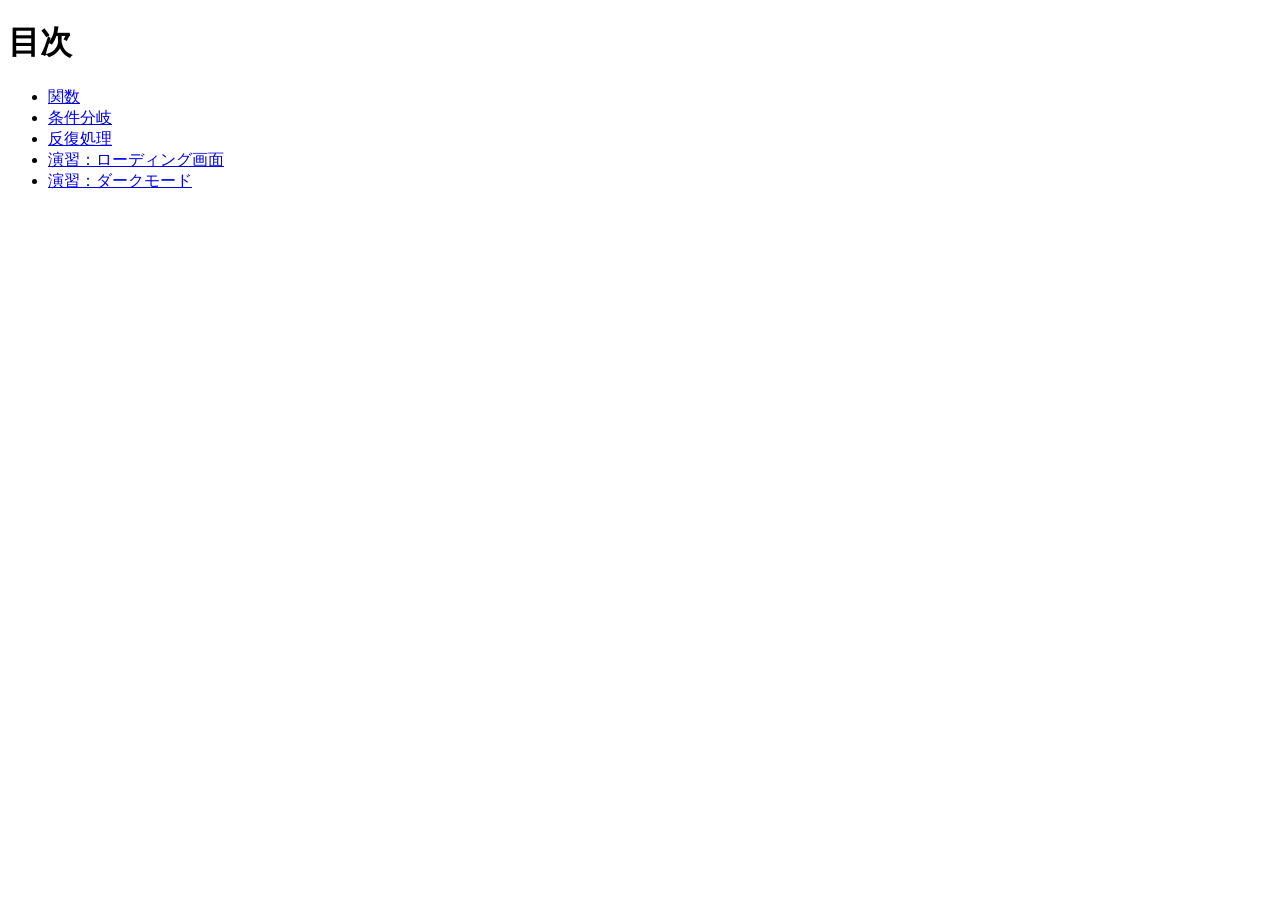
<file: index.html>
<!DOCTYPE html>
<html lang="ja">
<head>
    <meta charset="UTF-8">
    <title>Document</title>
</head>
<body>
    <h1>目次</h1>
    <ul>
        <li><a href="func/index.html">関数</a></li>
        <li><a href="condition/index.html">条件分岐</a></li>
        <li><a href="iteration/index.html">反復処理</a></li>
        <li><a href="loading/index.html">演習：ローディング画面</a></li>
        <li><a href="dark-mode/index.html">演習：ダークモード</a></li>
    </ul>
</body>
</html>
</file>
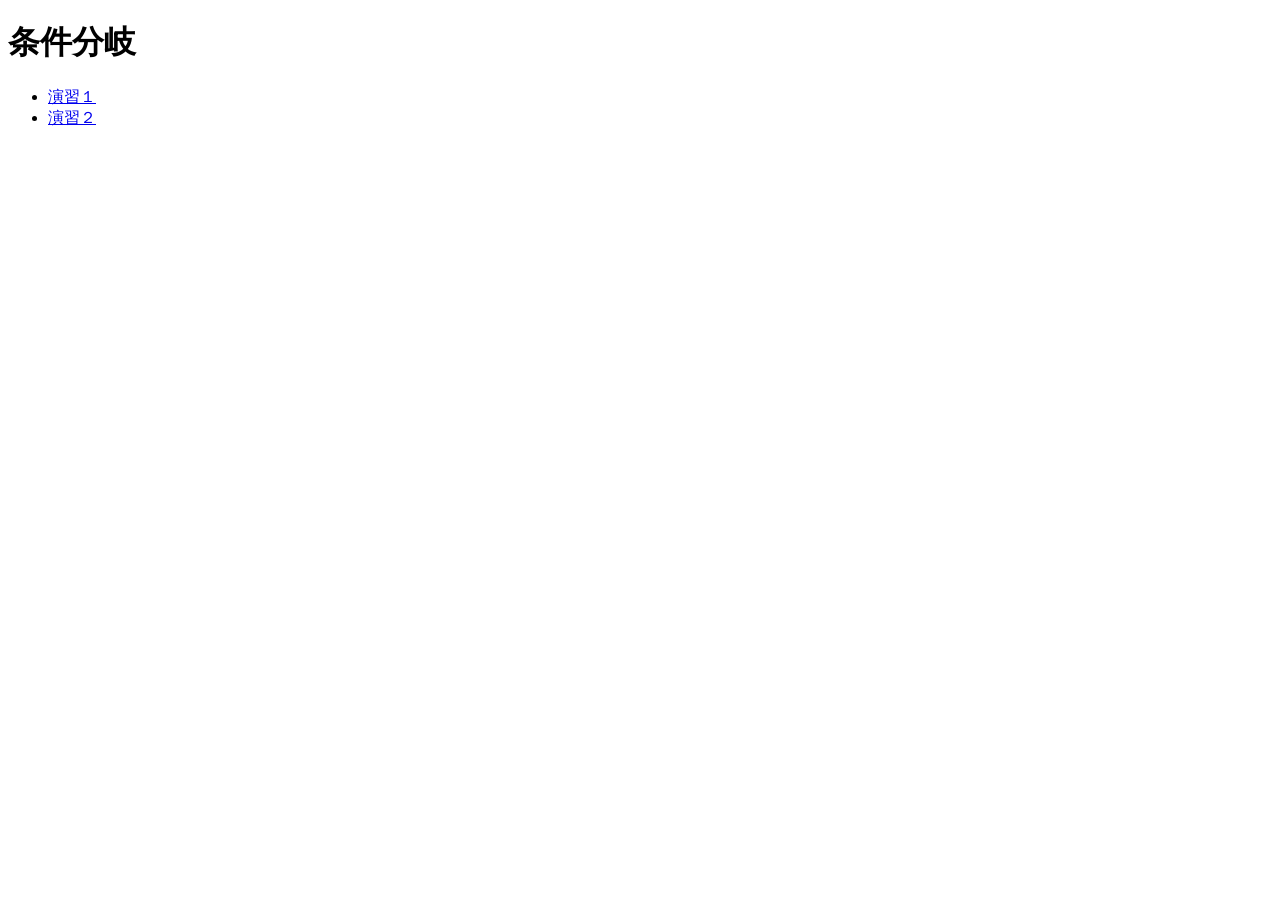
<file: condition/index.html>
<!DOCTYPE html>
<html lang="ja">
<head>
    <meta charset="UTF-8">
    <title>条件分岐</title>
</head>
<body>
    <h1>条件分岐</h1>

    <ul>
        <li><a href="sample1/index.html">演習１</a></li>
        <li><a href="sample2/index.html">演習２</a></li>
    </ul>
    <script src="script.js"></script>
</body>
</html>
</file>
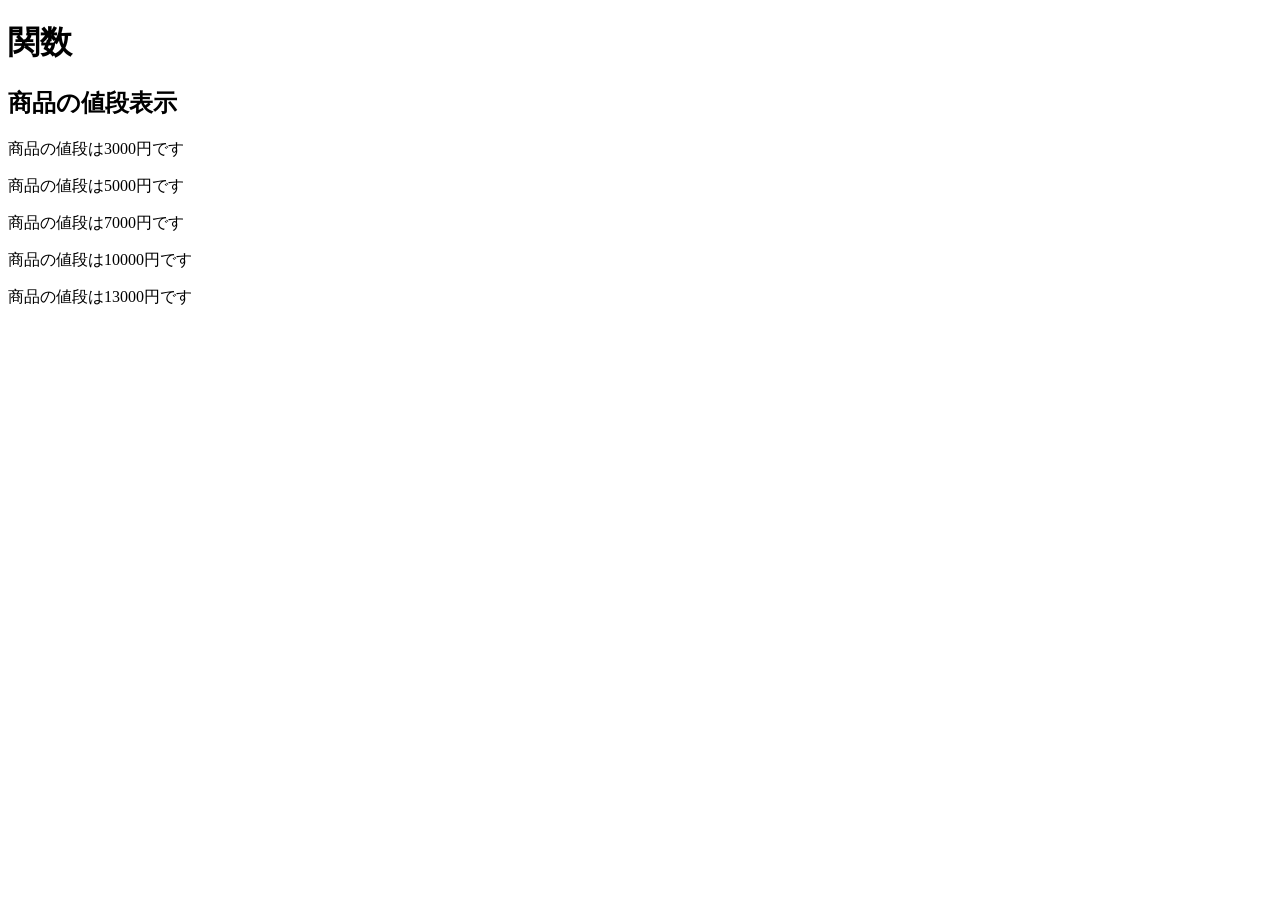
<file: func/index.html>
<!DOCTYPE html>
<html lang="ja">
<head>
    <meta charset="UTF-8">
    <title>関数</title>
</head>
<body>
    <h1>関数</h1>

    <h2>商品の値段表示</h2>
    <p id="product1"></p>
    <p id="product2"></p>
    <p id="product3"></p>
    <p id="product4"></p>
    <p id="product5"></p>

    <script src="script.js"></script>
    
</body>
</html>
</file>
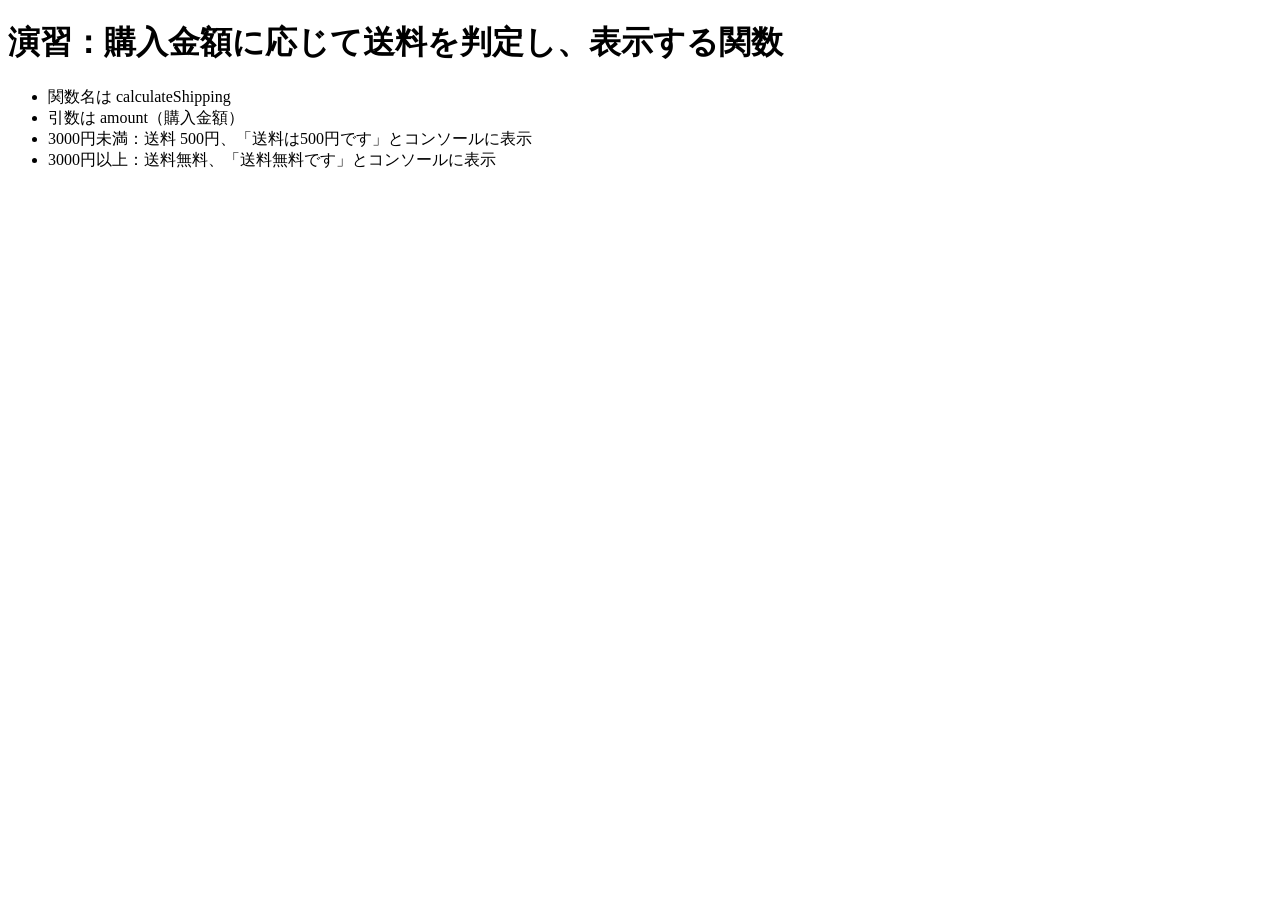
<file: condition/sample1/index.html>
<!DOCTYPE html>
<html lang="ja">
<head>
  <meta charset="UTF-8">
  <title>演習：購入金額に応じて送料を判定し、表示する関数</title>
</head>
<body>
  <h1>演習：購入金額に応じて送料を判定し、表示する関数</h1>
  <ul>
    <li>関数名は calculateShipping</li>
    <li>引数は amount（購入金額）</li>
    <li>3000円未満：送料 500円、「送料は500円です」とコンソールに表示</li>
    <li>3000円以上：送料無料、「送料無料です」とコンソールに表示</li>
  </ul>

  <script src="js/script.js"></script>
</body>
</html>
</file>
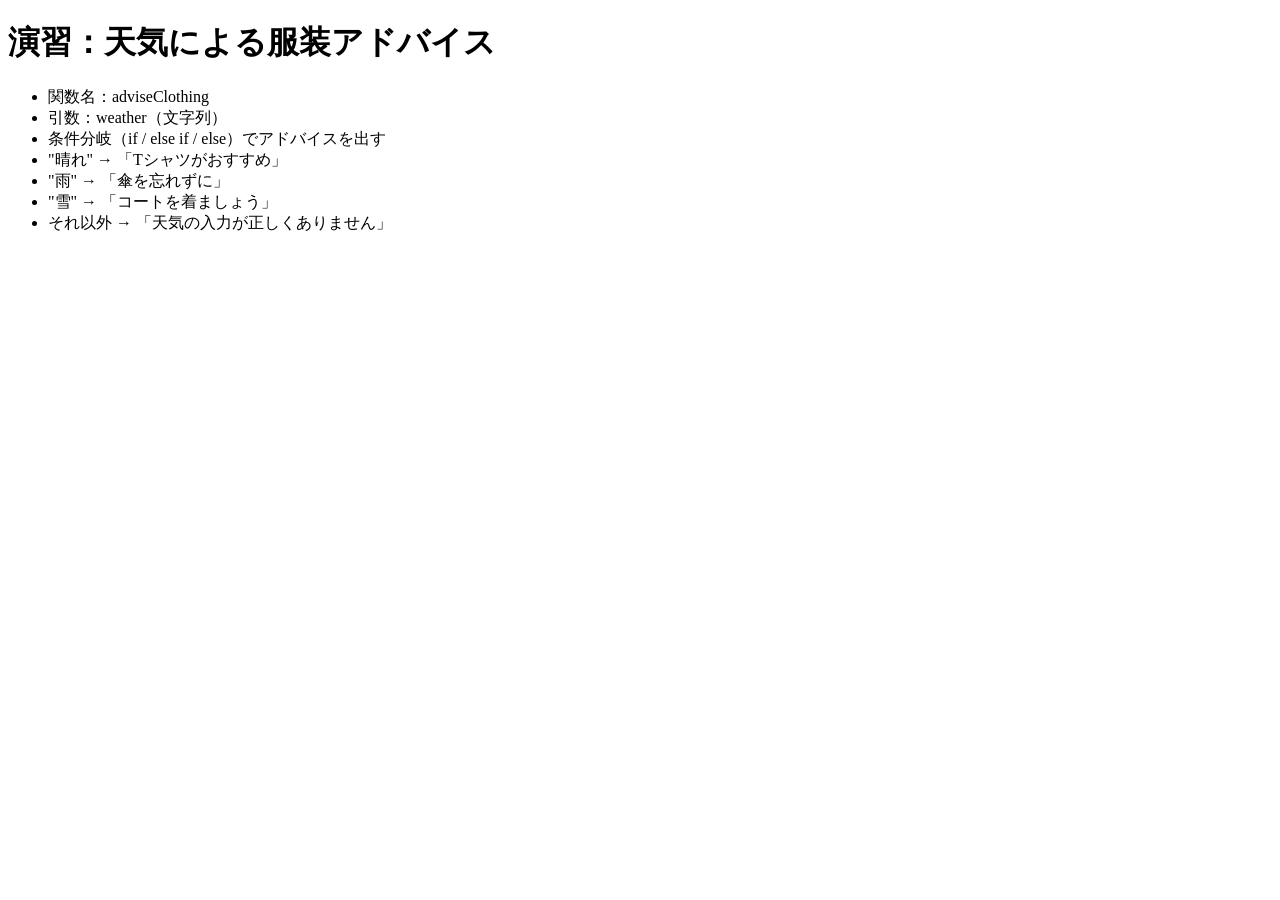
<file: condition/sample2/index.html>
<!DOCTYPE html>
<html lang="ja">
<head>
  <meta charset="UTF-8">
  <title>演習：天気による服装アドバイス</title>
</head>
<body>
  <h1>演習：天気による服装アドバイス</h1>
  <ul>
    <li>関数名：adviseClothing</li>
    <li>引数：weather（文字列）</li>
    <li>条件分岐（if / else if / else）でアドバイスを出す</li>
    <li>"晴れ" → 「Tシャツがおすすめ」</li>
    <li>"雨" → 「傘を忘れずに」</li>
    <li>"雪" → 「コートを着ましょう」</li>
    <li>それ以外 → 「天気の入力が正しくありません」</li>
  </ul>

  <script src="js/script.js"></script>
</body>
</html>
</file>
